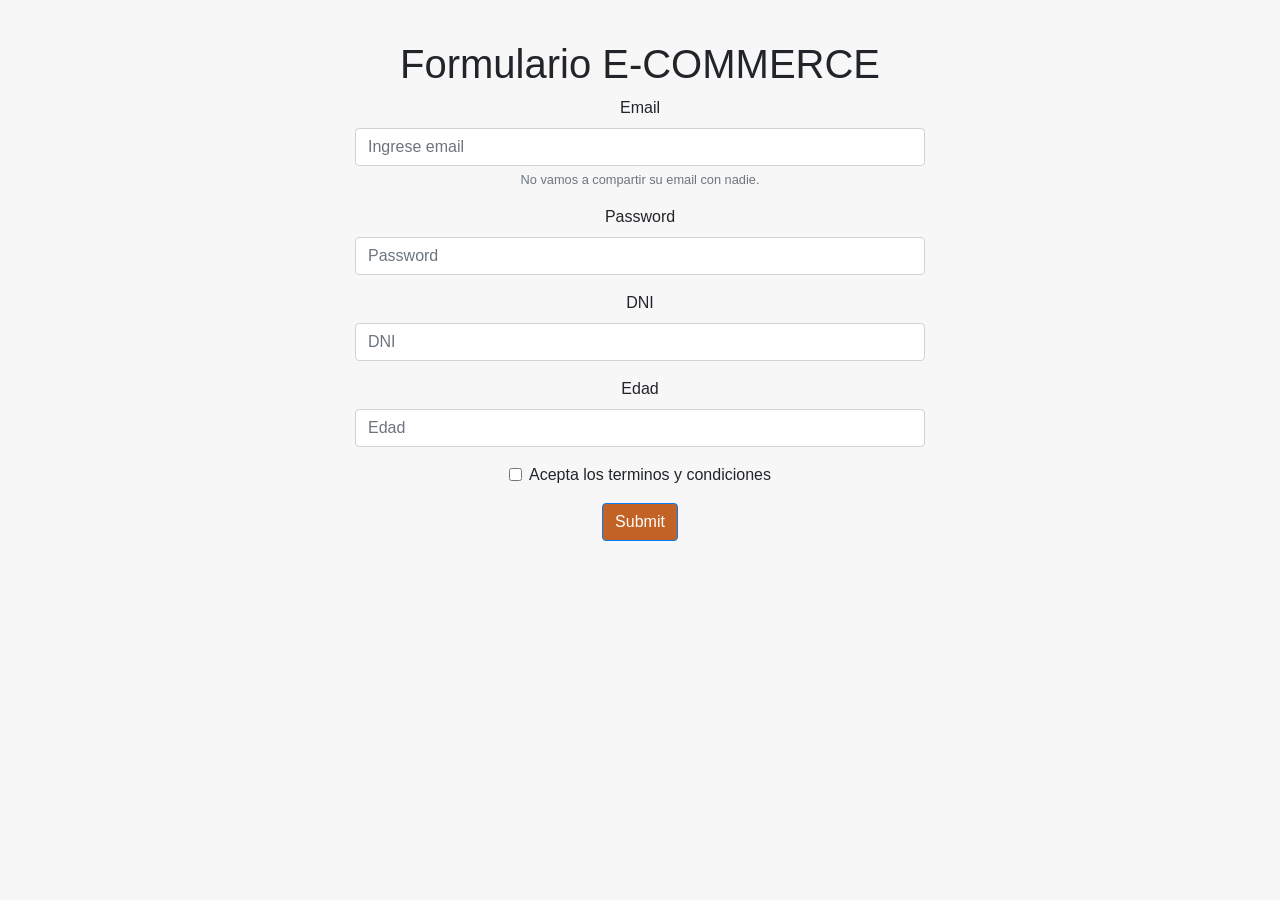
<file: formulario.html>
<!DOCTYPE html>
<html>
<head>
    <meta name="viewport" content="width=device-width, initial-scale=1">
    <meta charset="utf-8">
    <meta http-equiv="X-UA-Compatible" content="ie=edge">
    <!-- <link rel="stylesheet" href="css/estilos.css"> -->
    <link rel="stylesheet" href="css/bootstrap.min.css">
    <link rel="stylesheet" href="css/master.css">
  <title>Formulario</title>
</head>
<body>

<div class="container-fluid">

  <div class="row">
    <div class="col-12 col-md-12 col-lg-12">
      <h1>Formulario E-COMMERCE</h1>
    </div>
  </div>
  <form>
    <div class="form-group">
      <label for="inputEmail1">Email</label>
      <input type="email" class="form-control" id="exampleInputEmail1" aria-describedby="emailHelp" placeholder="Ingrese email">
      <small id="emailHelp" class="form-text text-muted">No vamos a compartir su email con nadie.</small>
    </div>

    <div class="form-group">
      <label for="inputPassword1">Password</label>
      <input type="password" class="form-control" id="inputPassword1" placeholder="Password">
    </div>

    <div class="form-group">
      <label for="inputDNI">DNI</label>
      <input type="text" class="form-control" id="inputDNI" placeholder="DNI">
    </div>

    <div class="form-group">
      <label for="inputEdad">Edad</label>
      <input type="text" class="form-control" id="inputEdad" placeholder="Edad">
    </div>

    <div class="form-group form-check">
      <input type="checkbox" class="form-check-input" id="inputCheck">
      <label class="form-check-label" for="inputCheck">Acepta los terminos y condiciones</label>
    </div>
      <button type="submit" class="btn btn-primary">Submit</button>
  </form>
</div>
  

</body>
</html>
</file>
<file: css/estilos.css>
*{
    box-sizing: border-box;
    text-align: center;
}
</file>
<file: css/master.css>
/* MODIFICACIONES BOTONES EN SESION */

    .form-signin {
        width: 100%;
        max-width: 300px;
        margin: auto;
        margin-top: 40px;
        margin-bottom: 60px;
        text-align: center;
    }


    .form-signin .btn {
        max-width: 300px;
        width: 100%;
    }

    .btn-primary {
        color: #ffffff;
        background-color: #c26325;
        margin-bottom: 45px;
    }
    .btn-primary:hover {
        color: rgb(255, 255, 255);
        background-color: #db8d59;
        border-color: #b4b4b4;
    }
    
    




/* FIN BOTONES SESION */


body {
    background-color: rgb(247, 247, 247);
    height: 100%;
}


/* MENU---- */
    .nav {
        margin-left: 22px;
        width: 67%;
    }

    .nav a {
        padding: 30px 15px 30px 15px;
        color: rgb(255, 255, 255);
        font-size: 14px;
    }

    .icono-carrito {
        position: absolute;
        right: 65px;
    }

    .icono-admin {
        position: absolute;
        right: 120px;
    }

    .nav-sesion {
        position: absolute;
        right: 110px;
    }

    li.nav-busqueda {
        display: flex;
        align-items: center;
        margin-left: 18px;
    }

    .nav-busqueda form {
        display: flex;
    }

    .nav-registro {
        position: absolute;
        right: 220px;
    }

    input[type="submit"] {
        background-color: #c15526;
        border-color: white;
        border: solid 1px white;
        color: #ffffff;
        border-top-right-radius: 4px;
        border-bottom-right-radius: 4px;
        cursor: pointer;
    }

    input.input-text {
        border: 0;
        border-top-left-radius: 2px;
        border-bottom-left-radius: 2px;
        padding: 4px;
        padding-left: 23px;
        
    }

    .menu {
        position: relative;
        display: flex;
        background: -webkit-gradient(linear, left top, right top, color-stop(46%, #c25826), color-stop(63%, #C25A26), color-stop(71%, #C26126), color-stop(100%, #c27e26));
        padding-left: 65px;
        align-items: center;
        border-bottom: solid 1px white;
    }
    
/* FIN MENU--- */

/* BANNER-- */
    .banner-home {
        display: flex;
        flex-wrap: wrap;
    }

    .banner-home img {
        width: 100%;
        height: 100%;
    }
/* FIN BANNER--- */

/* SECCION NAV CATEGORÍAS */

.nav-categoria {
    display: flex;
    justify-content: center;
}

.nav-categoria a { 
    display: flex;
    justify-content: space-around;
    padding: 5px 5px 5px 5px;
    color: rgb(124, 124, 124);
    font-size: 14px;
    margin: 10px;
}

/* SECCION PRODUCTOS--- */
    .seccion-main {
        display: flex;
        justify-content: center;
        flex-wrap: wrap;
    }
    .seccion-productos {
        display: flex;
        width: auto;
        flex-wrap: wrap;
        justify-content: center;
    }

    .producto img {
        margin: 10px;
        border-radius: 7px;
        border: 1px solid rgb(189, 189, 189);
    }

    .seccion-main h3 {
        margin: 20px;
        color: gray;
    }
/* --FIN SECCIÓN PRODUCTOS-- */

/* SECCION PREGUNTAS FRECUENTES--- */

    .container {
        border-radius: 0px;
        border: solid 1px rgba(214, 210, 210, 0);
    }

/* FIN PREGUNTAS FRECUENTES */


/* REGISTRO--- */

.container-fluid {
    text-align: center;
    max-width: 600px;
    margin-top: 40px;
}

/* FIN REGISTRO */

/* SUBIR PRODUCTOS */

form.subir-producto {
    margin-bottom: 100px;
    margin-top: 40px;
}



/* SUBIR CATEGORIAS */

.list-group {
    margin-top: 40px;
}

/* FOOTER */
.main-footer {
    margin-top: 25px;
    border-right: 1px solid #c25926;
}
.main-footer ul {
    list-style-type: none;
    margin: 0;
    padding: 40px 0 40px 0;
    background-color: #ffffff;
    text-align: center;
}

.main-footer li {
    display: inline;
    border-right: 1px solid #c25826;
    
}

.main-footer li a {
    text-decoration: none;
    color: #c25826;;
    margin: 10px;
}

.main-footer li:last-child {
    border-right: none;
}

.main-footer li a:hover {
    color: rgb(169, 189, 252);
}


/* PERFIL */
section.jumbotron.text-center {
    margin-bottom: 118px;
}


/* MEDIAQUERIES */

@media (max-width: 724px) {
    
    .banner-home {
        display: none;
    }

    .nav {
        display: block;
        width: 100%;
        margin-left: 0%;
        background-color: rgb(247, 247, 247);
    }

    .logo {
        display: none;
    }

    .menu {
        padding-left: 0px;
        text-align: center;
        background-color: #ffffff00;
    }

    .icono-carrito {
        display: none;
    }

    .nav-item {
        border: 1px solid #efeeee;
        margin: 5px 0  5px 0;
        background-color: white;
    }

    .nav a {
        padding: 18px 15px 18px 15px;
        background-color: #277aaf;
    }

    .nav-registro {
        position: relative;
        right: auto;
        margin: 5px 0 5px 0;
    }

    .nav-sesion {
        position: relative;
        right: auto;
        margin: 5px 0 5px 0;

}


@media  (min-width: 1050 px) and (max-width: 3000px) {

    li.nav-busqueda {
        display: none;
    }
    

}
</file>
